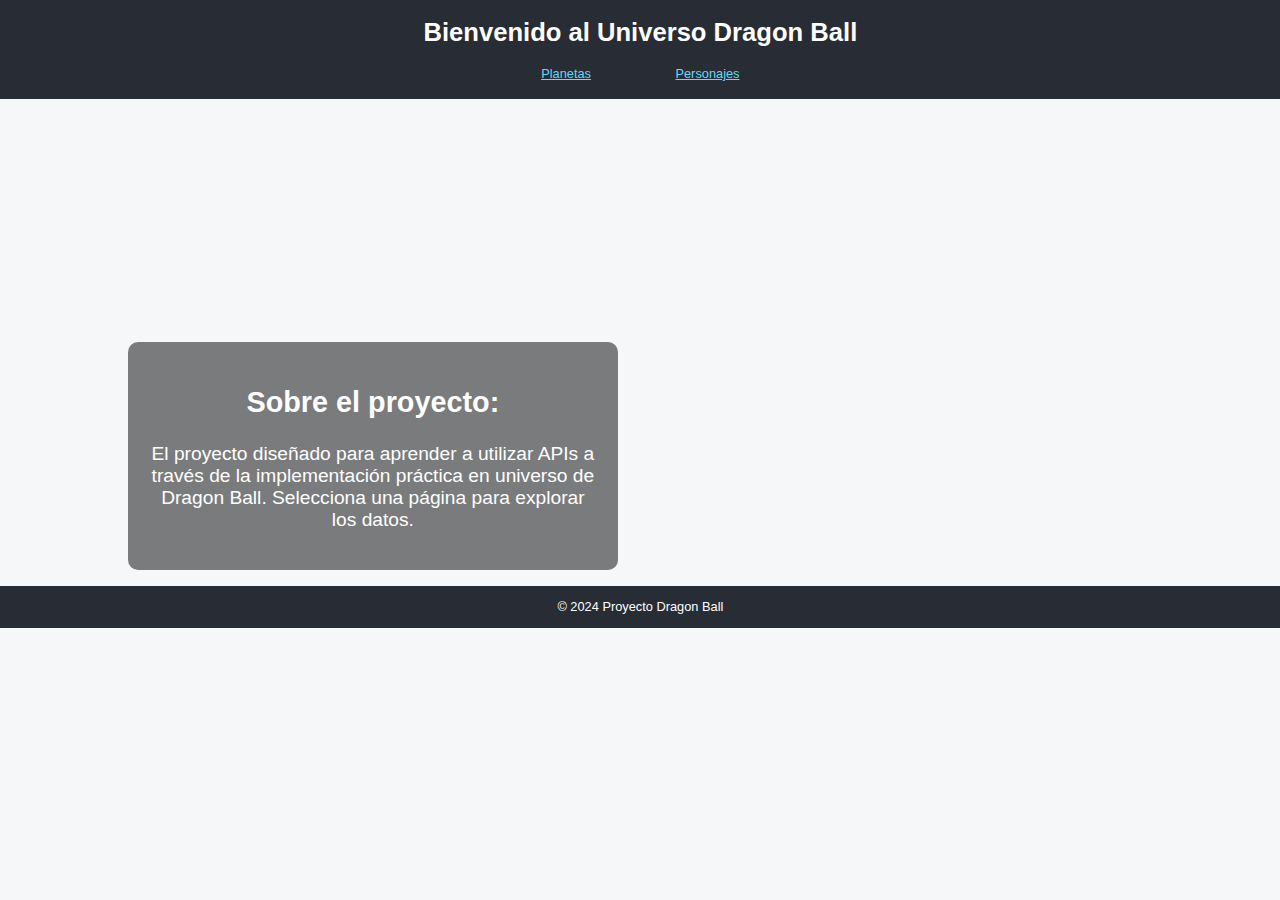
<file: index.html>
<!DOCTYPE html>
<html lang="es">
<head>
    <meta charset="UTF-8">
    <meta name="viewport" content="width=device-width, initial-scale=1.0">
    <title>Universo Dragon Ball</title>
    
    <link rel="stylesheet" href="styles/slyle.css">
</head>
<body>
    <header>
        <h1>Bienvenido al Universo Dragon Ball</h1>
        <nav>
            <ul>
                <li><a class="main-link" href="planets.html">Planetas</a></li>
                <li><a class="main-link" href="characters.html">Personajes</a></li>
            </ul>
        </nav>
    </header>
    <main id="content">
        <div class="image-container">
            <!-- <img src="https://dble.bn-ent.net/shared/img/keyvisual.png" alt="Imagen" class="image"> -->
            <div class="text-overlay">
                <h2>Sobre el proyecto:</h2>
                <p>El proyecto diseñado para aprender a utilizar APIs a través 
                    de la implementación práctica en universo de Dragon Ball.
                     Selecciona una página para explorar los datos.</p>
            </div>
        </div>
    </main>
    <footer>
        <p>&copy; 2024 Proyecto Dragon Ball</p>
    </footer>
</body>
</html>
</file>
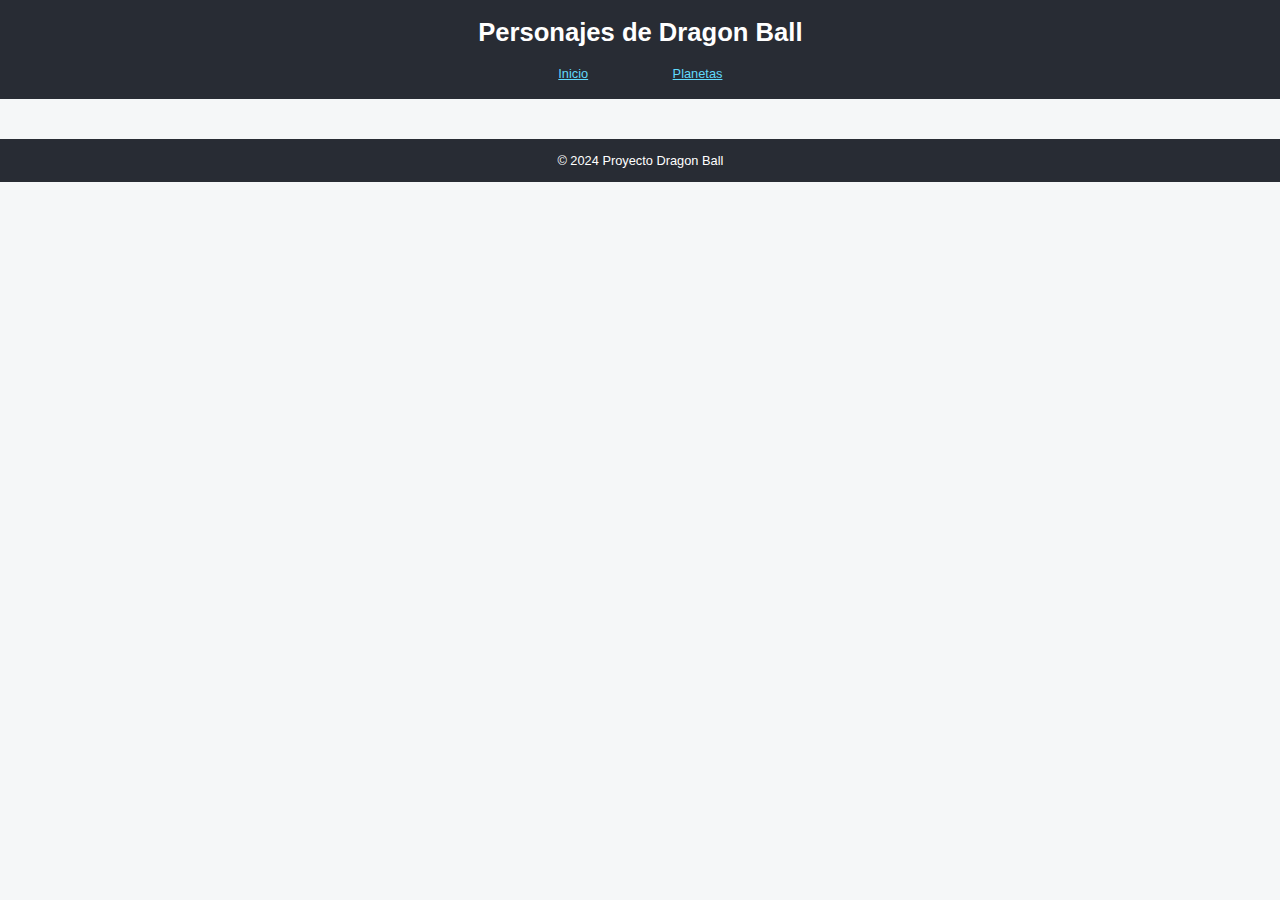
<file: characters.html>
<!DOCTYPE html>
<html lang="es">
<head>
    <meta charset="UTF-8">
    <meta name="viewport" content="width=device-width, initial-scale=1.0">
    <title>Personajes de Dragon Ball</title>
    
    <link rel="stylesheet" href="styles/slyle.css">
    
    <script src="js/characters.js"></script>
</head>
<body>
    
    <header>
        <h1>Personajes de Dragon Ball</h1>
        <nav>
            <ul>
                <li><a  class="main-link" href="index.html">Inicio</a></li>
                <li><a  class="main-link" href="planets.html">Planetas</a></li>
            </ul>
        </nav>
    </header>

    <main id="content">
        <div class="character-list"></div>
    </main>

    <footer>
        <p>&copy; 2024 Proyecto Dragon Ball</p>
    </footer>
    
</body>
</html>
</file>
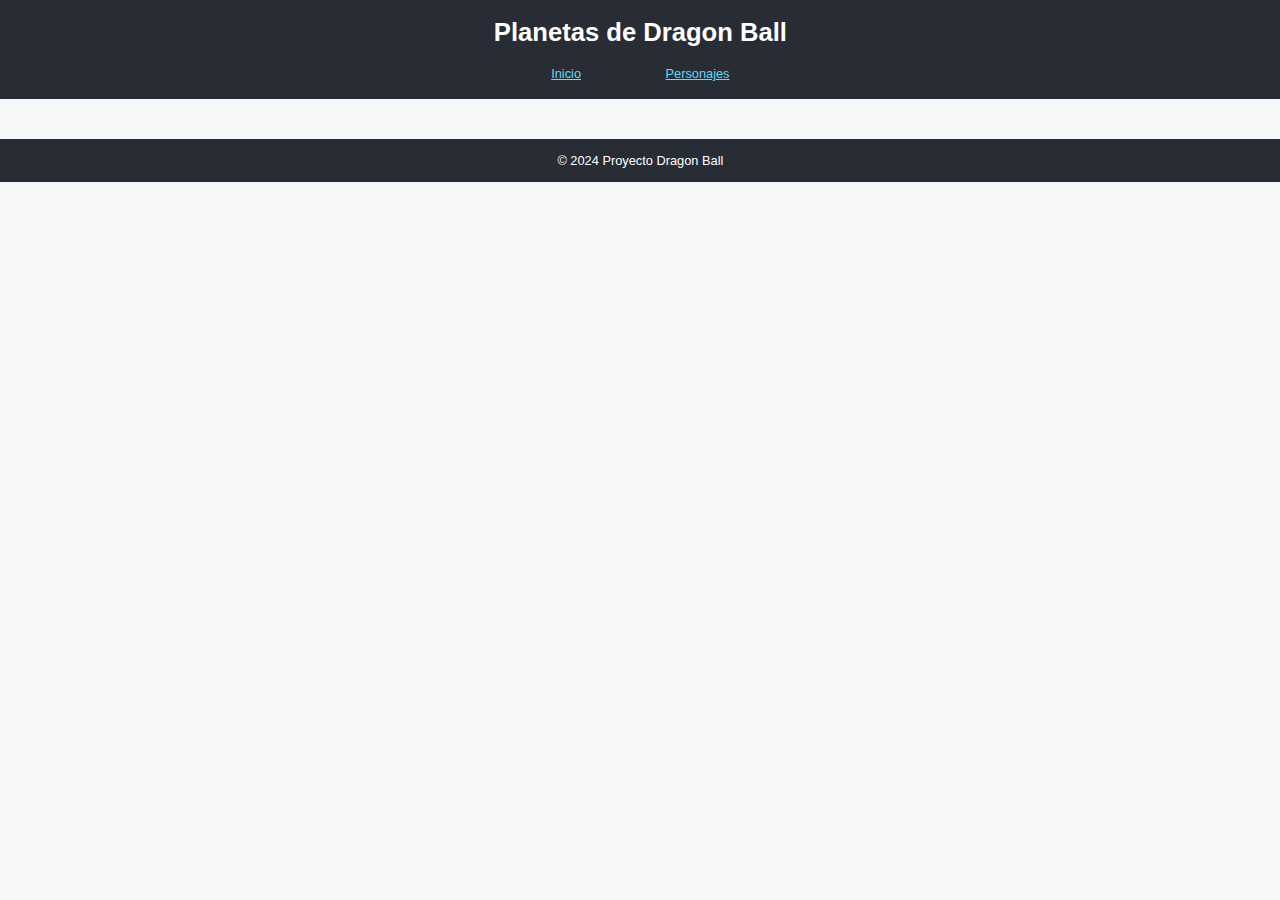
<file: planets.html>
<!DOCTYPE html>
<html lang="es">
<head>
    <meta charset="UTF-8">
    <meta name="viewport" content="width=device-width, initial-scale=1.0">
    <title>Planetas de Dragon Ball</title>
    
    <link rel="stylesheet" href="styles/slyle.css">
        
    <script src="js/planets.js"></script>
</head>
<body>

    <header>
        <h1>Planetas de Dragon Ball</h1>
        <nav>
            <ul>
                <li><a  class="main-link" href="index.html">Inicio</a></li>
                <li><a  class="main-link" href="characters.html">Personajes</a></li>
            </ul>
        </nav>
    </header>

    <main id="content">
        <div class="planets-list"></div>
    </main>

    <footer>
        <p>&copy; 2024 Proyecto Dragon Ball</p>
    </footer>
</body>
</html>
</file>
<file: styles/slyle.css>
@import url("characters.css");
@import url("planets.css");
@import url("index.css");
@import url("basic.css");
</file>
